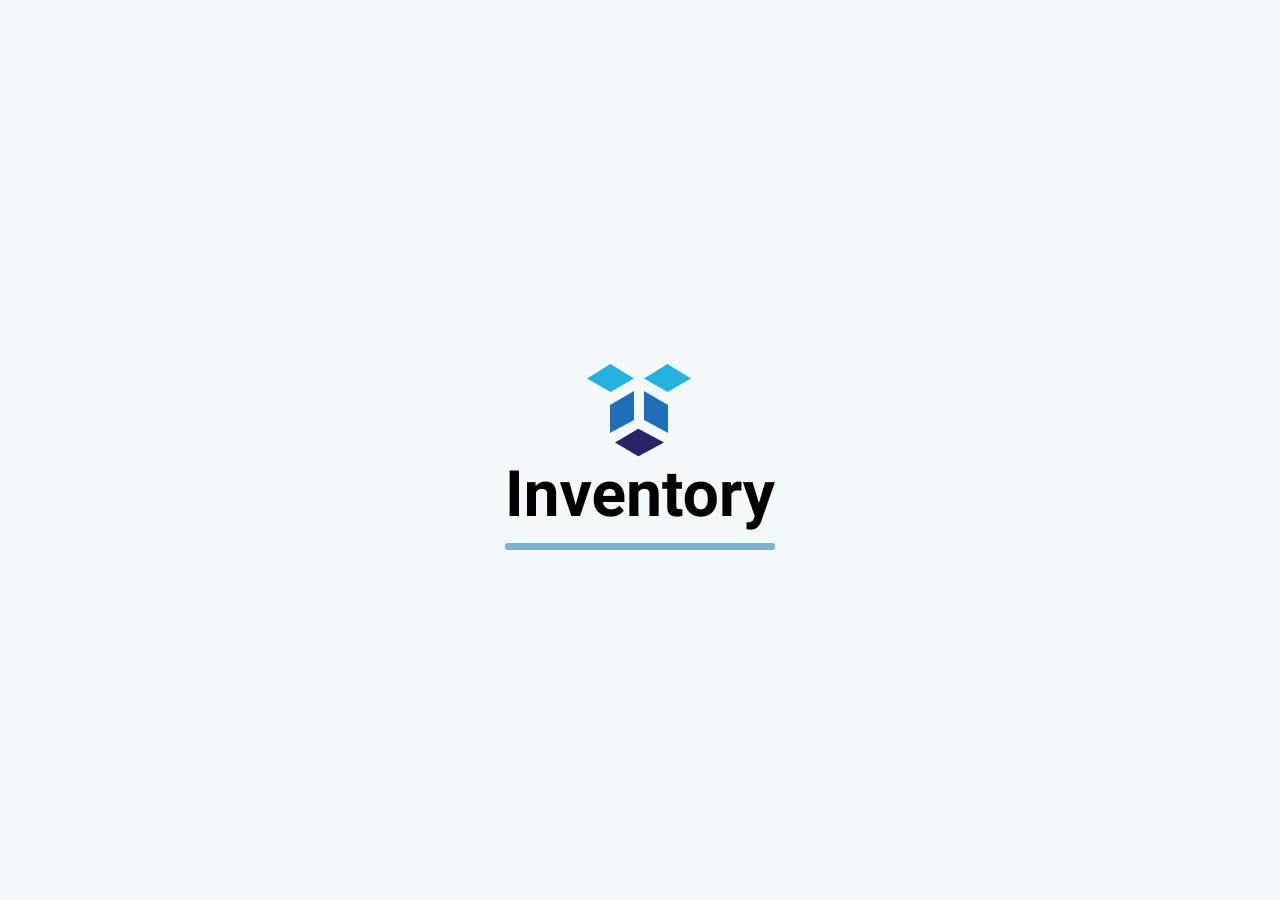
<file: Index/index.html>
<!DOCTYPE html>
<html lang="en">

<head>
    <meta charset="UTF-8">
    <meta http-equiv="X-UA-Compatible" content="IE=edge">
    <meta name="viewport" content="width=device-width, initial-scale=1.0">
    <link rel="stylesheet" href="index.css">
    <title>Inventory Management System</title>
</head>
<!-- Lorem ipsum dolor sit amet, consectetur adipisicing elit. Corporis reprehenderit laudantium maiores nulla est minima porro voluptatibus ipsa, magnam, quisquam dicta exercitationem, repellendus distinctio corrupti iure sequi sunt iste eveniet? -->
<body>
    <div class="container">
        <img src="/assets/logo.png" alt="Inventory">
        <div class="line">
        </div>
        <div class="mold">
        </div>
    </div>
    <script src="/Index/Index.js"></script>
</body>

</html>
</file>
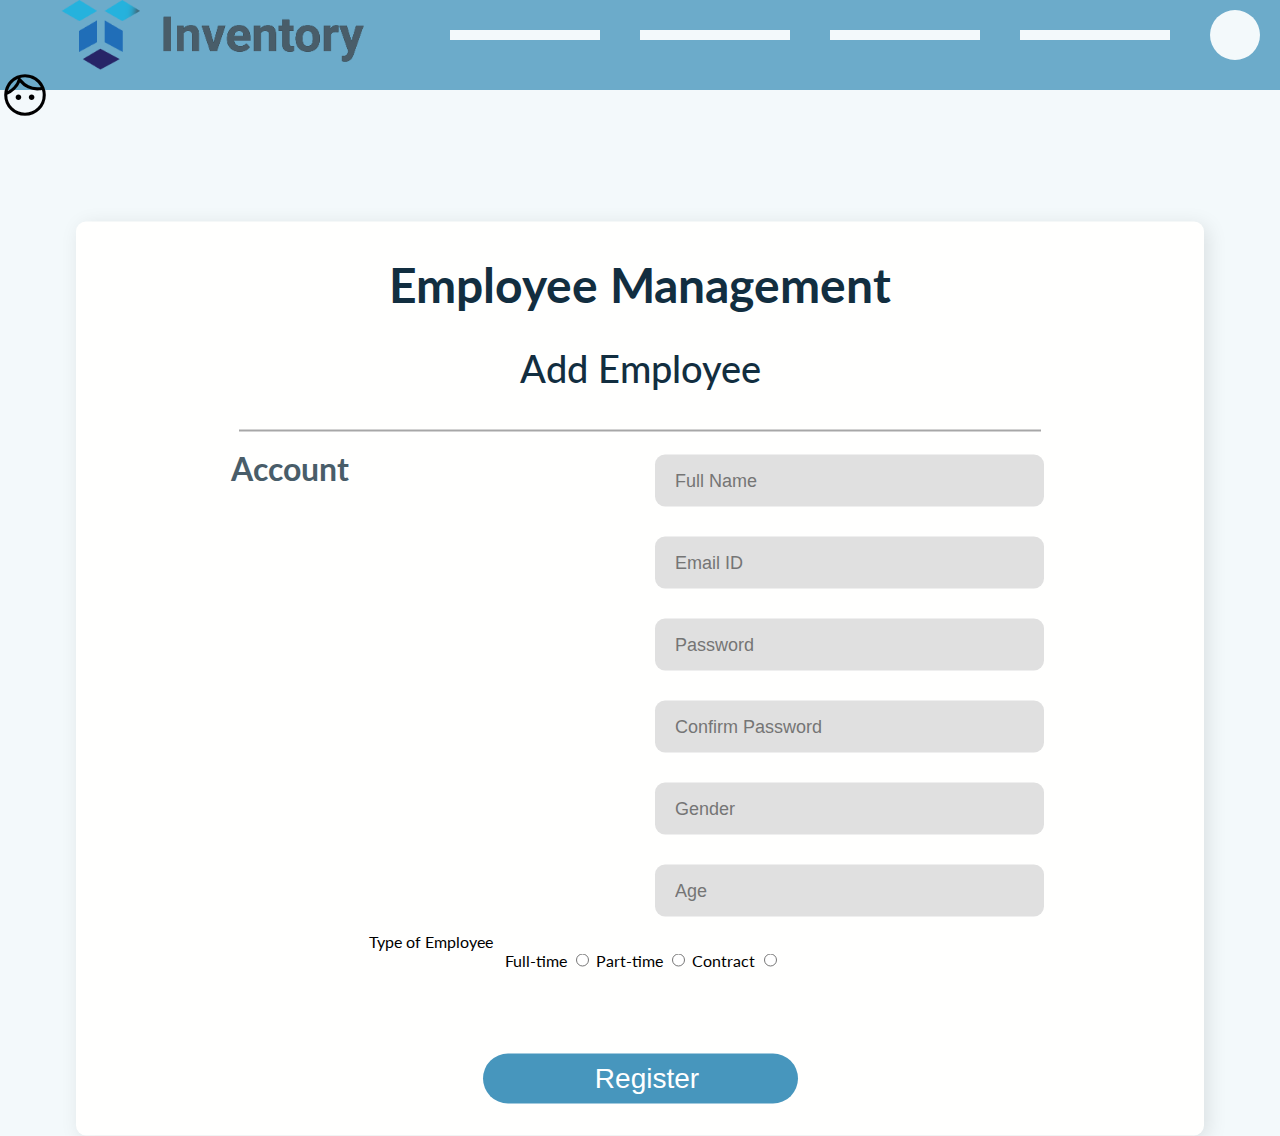
<file: Employee/AddEmp.html>
<!DOCTYPE html>
<html lang="en">

<head>
    <meta charset="UTF-8">
    <meta http-equiv="X-UA-Compatible" content="IE=edge">
    <meta name="viewport" content="width=device-width, initial-scale=1.0">
    <link rel="stylesheet" href="employee.css">
    <link rel="stylesheet"
        href="https://fonts.googleapis.com/css2?family=Material+Symbols+Outlined:opsz,wght,FILL,GRAD@20..48,100..700,0..1,-50..200" />
</head>

<body>
   <div class="header">
        <div class="logo"></div>
        <div class="skyblock"></div>
        <div class="skyblock"></div>
        <div class="skyblock"></div>
        <div class="skyblock"></div>
        <div class="userimg" role="button" onclick="profile()"></div>
          <span class="material-symbols-outlined face">
            face
          </span>  
    </div>
    
    <div class="container">
        <div class="Title">
            Employee Management
        </div>
        <h1>Add Employee </h1>
        <hr>
        <div class="scan">
            <div>
                <h2>Account</h2>
            </div>
            <div>
               
                <input class="child" type="text" placeholder="Full Name" id="name">
                <input class="child" type="text" placeholder="Email ID" id="email">
                <input class="child" type="text" placeholder="Password" id="password1">
                <input class="child" type="text" placeholder="Confirm Password" id="password2">
                <input class="child" type="text" placeholder="Gender" id="gender">
                <input class="child" type="number" placeholder="Age" id="age">
            </div>
        </div>
        <div class="scan">
            <div>
                Type of Employee
            </div>
        </div>
            <div class="radio-group">
                <label for="typeFullTime">Full-time</label>
                <input type="radio" id="typeFullTime" name="employeeType" value="Full-time" required>
                <label for="typePartTime">Part-time</label>
                <input type="radio" id="typePartTime" name="employeeType" value="Part-time" required>
                <label for="typeContract">Contract</label>
                <input type="radio" id="typeContract" name="employeeType" value="Contract" required>
             
            </div>
        
        
        
        <input class="child button" type="button" value="Register" id="btn" onclick="register()">
    </div>
    
   
</body>

</html>
</file>
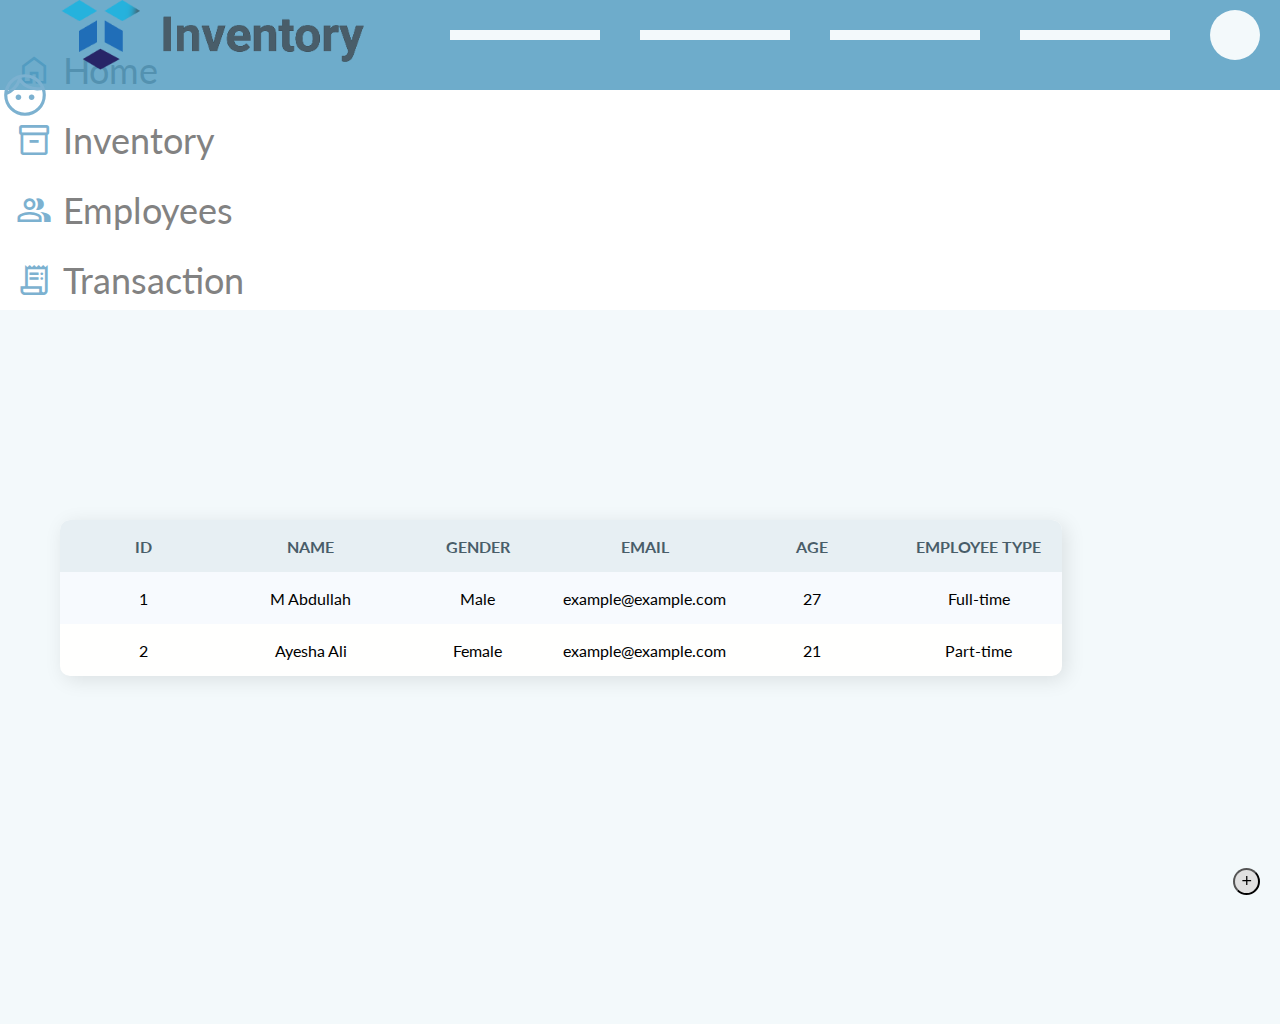
<file: Employee/ShowEmp.html>
<!DOCTYPE html>
<html lang="en">
    <head>
        <meta charset="UTF-8">
        <meta http-equiv="X-UA-Compatible" content="IE=edge">
        <meta name="viewport" content="width=device-width, initial-scale=1.0">
        <title>Employee Management</title>
        <link rel="stylesheet" href="employee.css">
        <link rel="stylesheet" href="https://cdnjs.cloudflare.com/ajax/libs/font-awesome/5.15.3/css/all.min.css">
        <link rel="stylesheet"
            href="https://fonts.googleapis.com/css2?family=Material+Symbols+Outlined:opsz,wght,FILL,GRAD@20..48,100..700,0..1,-50..200" />
            <link rel="stylesheet" href="/Common/Mobile-header.css">

            <link rel="stylesheet" href="/Common/navigation.css">
          </head>
    
    <body>
      <div class="header">
        <div class="logo"></div>
        <div class="skyblock"></div>
        <div class="skyblock"></div>
        <div class="skyblock"></div>
        <div class="skyblock"></div>
        <div class="userimg" role="button" onclick="profile()"></div>
          <span class="material-symbols-outlined face">
            face
          </span>  
    </div>
            <div class="blockchild options" id="options">
            <div class="option" id="opt1" onclick="optOne()">
                <div class="icon"><span class="material-symbols-outlined">
                        home
                    </span></div>
                <div class="optText">Home</div>
            </div>
            <div class="option" id="opt2" role="button">
                <div class="icon"><span class="material-symbols-outlined">
                        inventory_2
                    </span></div>
                <div class="optText">Inventory</div>
            </div>
            <div class="option" id="opt3" role="button">
                <div class="icon">
                    <span class="material-symbols-outlined">
                        group
                    </span>
                </div>
                <div class="optText">Employees</div>
            </div>
            <div class="option" id="opt4" role="button" onclick="optFour()">
                <div class="icon"><span class="material-symbols-outlined">
                        receipt_long
                    </span></div>
                <div class="optText">Transaction</div>
            </div>
        </div>
      
        <div class="container1">
      <table class="emptable" id="mytable">
        <thead>
          <tr>
            <th>ID</th>
           <th>Name</th>
           <th>Gender</th>
           <th>Email</th>
           <th>Age</th>
            <th>Employee Type</th>
          </tr>
       </thead>
        <tbody></tbody>
      </table>
      <button id="Add" class="primary-button" onclick="myFunction()">+</button>

    </div>
    </body>
    <script src="/Common/navigation.js"></script>
    <script src="Employee.js"></script>
</html>
</file>
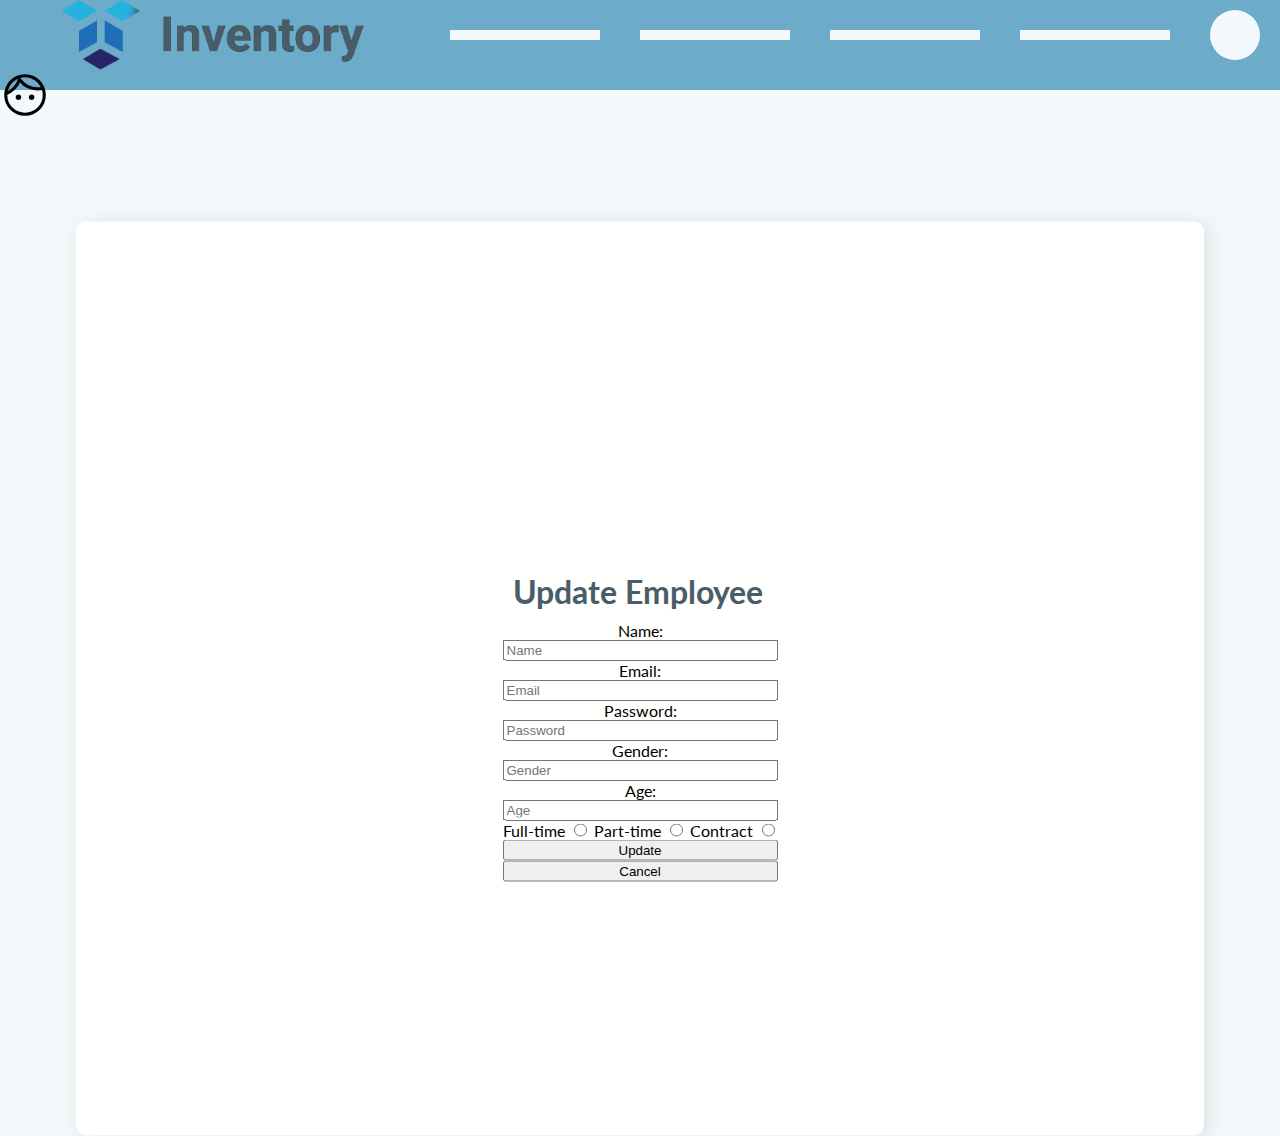
<file: Employee/UpdateEmp.html>
<!DOCTYPE html>
<html lang="en">
   <head>

    <meta charset="UTF-8">
    <meta http-equiv="X-UA-Compatible" content="IE=edge">
    <meta name="viewport" content="width=device-width, initial-scale=1.0">
    <title>Employee Management</title>
    <link rel="stylesheet" href="employee.css">
    <link rel="stylesheet" href="https://cdnjs.cloudflare.com/ajax/libs/font-awesome/5.15.3/css/all.min.css">
    <link rel="stylesheet"
        href="https://fonts.googleapis.com/css2?family=Material+Symbols+Outlined:opsz,wght,FILL,GRAD@20..48,100..700,0..1,-50..200" />
  </head>
  <title>Employee Management</title>
<body>
  
    <div class="header">
      <div class="logo"></div>
      <div class="skyblock"></div>
      <div class="skyblock"></div>
      <div class="skyblock"></div>
      <div class="skyblock"></div>
      <div class="userimg" role="button" onclick="profile()"></div>
        <span class="material-symbols-outlined face">
          face
        </span>  
  </div>
   
  
  
  <main>
    <form id="updateForm" style="display:contents">
      <h2>Update Employee</h2>
      <label for="updateName">Name:</label>
      <input type="text" id="updateName" placeholder="Name"required>

      <label for="updateEmail">Email:</label>
      <input type="text" id="updateEmail"placeholder="Email" required>

      <label for="updatePassword">Password:</label>
      <input type="text" id="updatePassword"placeholder="Password" required>


      <label for="updateGender">Gender:</label>
      <input type="text" id="updateGender"placeholder="Gender" required>

      <label for="updateAge">Age:</label>
      <input type="number" id="updateAge"placeholder="Age" required>

      <div class=TypeofEmployee:>
         <label for="updateFullTime">Full-time</label>
        <input type="radio" id="updateFullTime" name="updateEmployeeType" value="Full-time" required>

         <label for="updatePartTime">Part-time</label>
        <input type="radio" id="updatePartTime" name="updateEmployeeType" value="Part-time" required>

        <label for="updateContract">Contract</label>
         <input type="radio" id="updateContract" name="updateEmployeeType" value="Contract" required>

      </div>

      <button type="submit">Update</button>
      <button type="button" onclick="cancelUpdate()">Cancel</button>
    </form>
  </main>

</body>
</html>
</file>
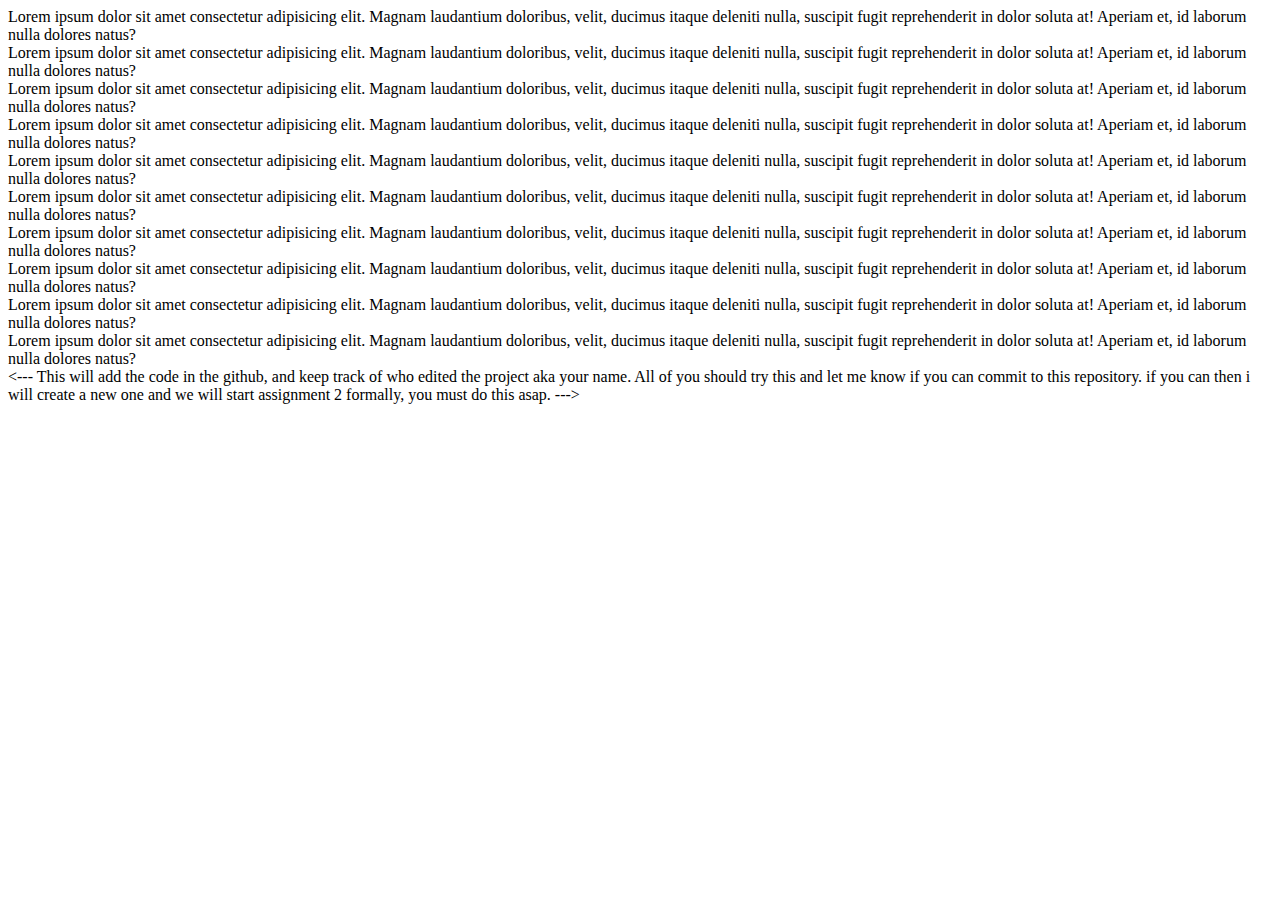
<file: employees/employee.html>
<!DOCTYPE html>
<html lang="en">
<head>
    <meta charset="UTF-8">
    <meta name="viewport" content="width=device-width, initial-scale=1.0">
    <title>Employee</title>
</head>
<body>
    <div>Lorem ipsum dolor sit amet consectetur adipisicing elit. Magnam laudantium doloribus, velit, ducimus itaque deleniti nulla, suscipit fugit reprehenderit in dolor soluta at! Aperiam et, id laborum nulla dolores natus?</div>
    <div>Lorem ipsum dolor sit amet consectetur adipisicing elit. Magnam laudantium doloribus, velit, ducimus itaque deleniti nulla, suscipit fugit reprehenderit in dolor soluta at! Aperiam et, id laborum nulla dolores natus?</div>
    <div>Lorem ipsum dolor sit amet consectetur adipisicing elit. Magnam laudantium doloribus, velit, ducimus itaque deleniti nulla, suscipit fugit reprehenderit in dolor soluta at! Aperiam et, id laborum nulla dolores natus?</div>
    <div>Lorem ipsum dolor sit amet consectetur adipisicing elit. Magnam laudantium doloribus, velit, ducimus itaque deleniti nulla, suscipit fugit reprehenderit in dolor soluta at! Aperiam et, id laborum nulla dolores natus?</div>
    <div>Lorem ipsum dolor sit amet consectetur adipisicing elit. Magnam laudantium doloribus, velit, ducimus itaque deleniti nulla, suscipit fugit reprehenderit in dolor soluta at! Aperiam et, id laborum nulla dolores natus?</div>
    <div>Lorem ipsum dolor sit amet consectetur adipisicing elit. Magnam laudantium doloribus, velit, ducimus itaque deleniti nulla, suscipit fugit reprehenderit in dolor soluta at! Aperiam et, id laborum nulla dolores natus?</div>
    <div>Lorem ipsum dolor sit amet consectetur adipisicing elit. Magnam laudantium doloribus, velit, ducimus itaque deleniti nulla, suscipit fugit reprehenderit in dolor soluta at! Aperiam et, id laborum nulla dolores natus?</div>
    <div>Lorem ipsum dolor sit amet consectetur adipisicing elit. Magnam laudantium doloribus, velit, ducimus itaque deleniti nulla, suscipit fugit reprehenderit in dolor soluta at! Aperiam et, id laborum nulla dolores natus?</div>
    <div>Lorem ipsum dolor sit amet consectetur adipisicing elit. Magnam laudantium doloribus, velit, ducimus itaque deleniti nulla, suscipit fugit reprehenderit in dolor soluta at! Aperiam et, id laborum nulla dolores natus?</div>
    <div>Lorem ipsum dolor sit amet consectetur adipisicing elit. Magnam laudantium doloribus, velit, ducimus itaque deleniti nulla, suscipit fugit reprehenderit in dolor soluta at! Aperiam et, id laborum nulla dolores natus?</div>
    <--- This will add the code in the github, and keep track of who edited the project aka your name. All of you should try this and let me know if you can commit to this repository.
    if you can then i will create a new one and we will start assignment 2 formally, you must do this asap. --->
</body>
</html>
</file>
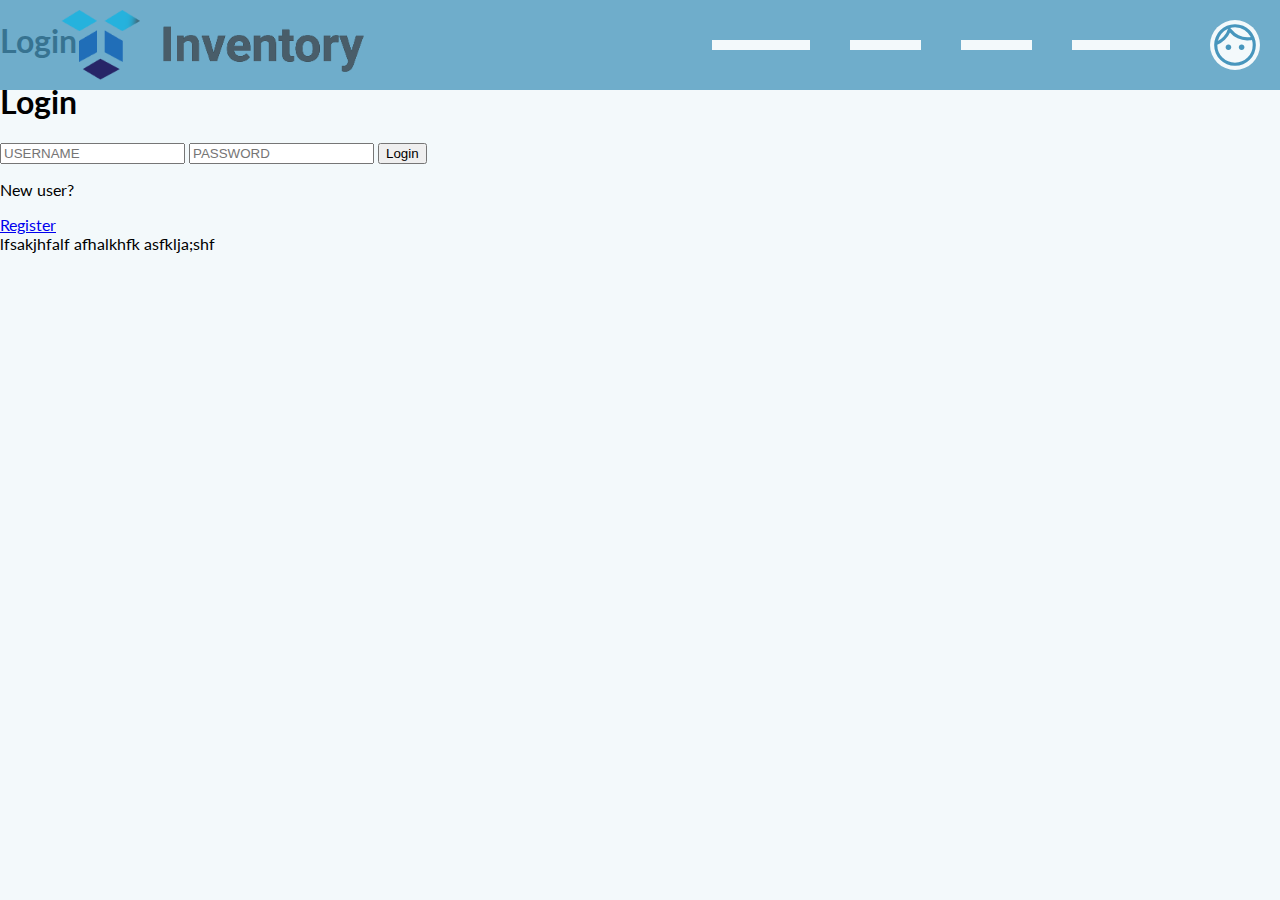
<file: login/login.html>
<!DOCTYPE html>
<html lang="en">

<head>
    <meta charset="UTF-8">
    <meta http-equiv="X-UA-Compatible" content="IE=edge">
    <meta name="viewport" content="width=device-width, initial-scale=1.0">
    <title>Login</title>
    <link rel="stylesheet" href="login.css">
    <link rel="stylesheet" href="/Common/header.css">
    <link rel="stylesheet" href="/login/mobile-login.css">
    <link rel="stylesheet" href="https://fonts.googleapis.com/css2?family=Material+Symbols+Outlined:opsz,wght,FILL,GRAD@20..48,100..700,0..1,-50..200" />
</head>

<body>
    <div class="header">
        <div class="logo"></div>
        <div class="skyblock"></div>
        <div class="skyblock"></div>
        <div class="skyblock"></div>
        <div class="skyblock"></div>
        <div class="userimg" role="button" onclick="profile()">
            <span class="material-symbols-outlined face">
                face
                </span>
        </div>
    </div>
    <div class="container">
        <h1>Login</h1>
        <div class="ilustration"></div>
        <div class="scan">
            <h1>Login</h1>
            <input class="child" type="text" placeholder="USERNAME" id="userfield">
            <input class="child" type="password" placeholder="PASSWORD" id="passfield">
            <input class="child button" type="button" value="Login" id="btn" onclick="validate()">
            <div class="reg">
                <p>New user?</p>
                <a href="/register/register.html"> Register</a>
            </div>
            <div>lfsakjhfalf afhalkhfk asfklja;shf</div>
        </div>
    </div>
    <script src="login.js"></script>
    <script src="/Common/navigation.js"></script>
</body>

</html>
</file>
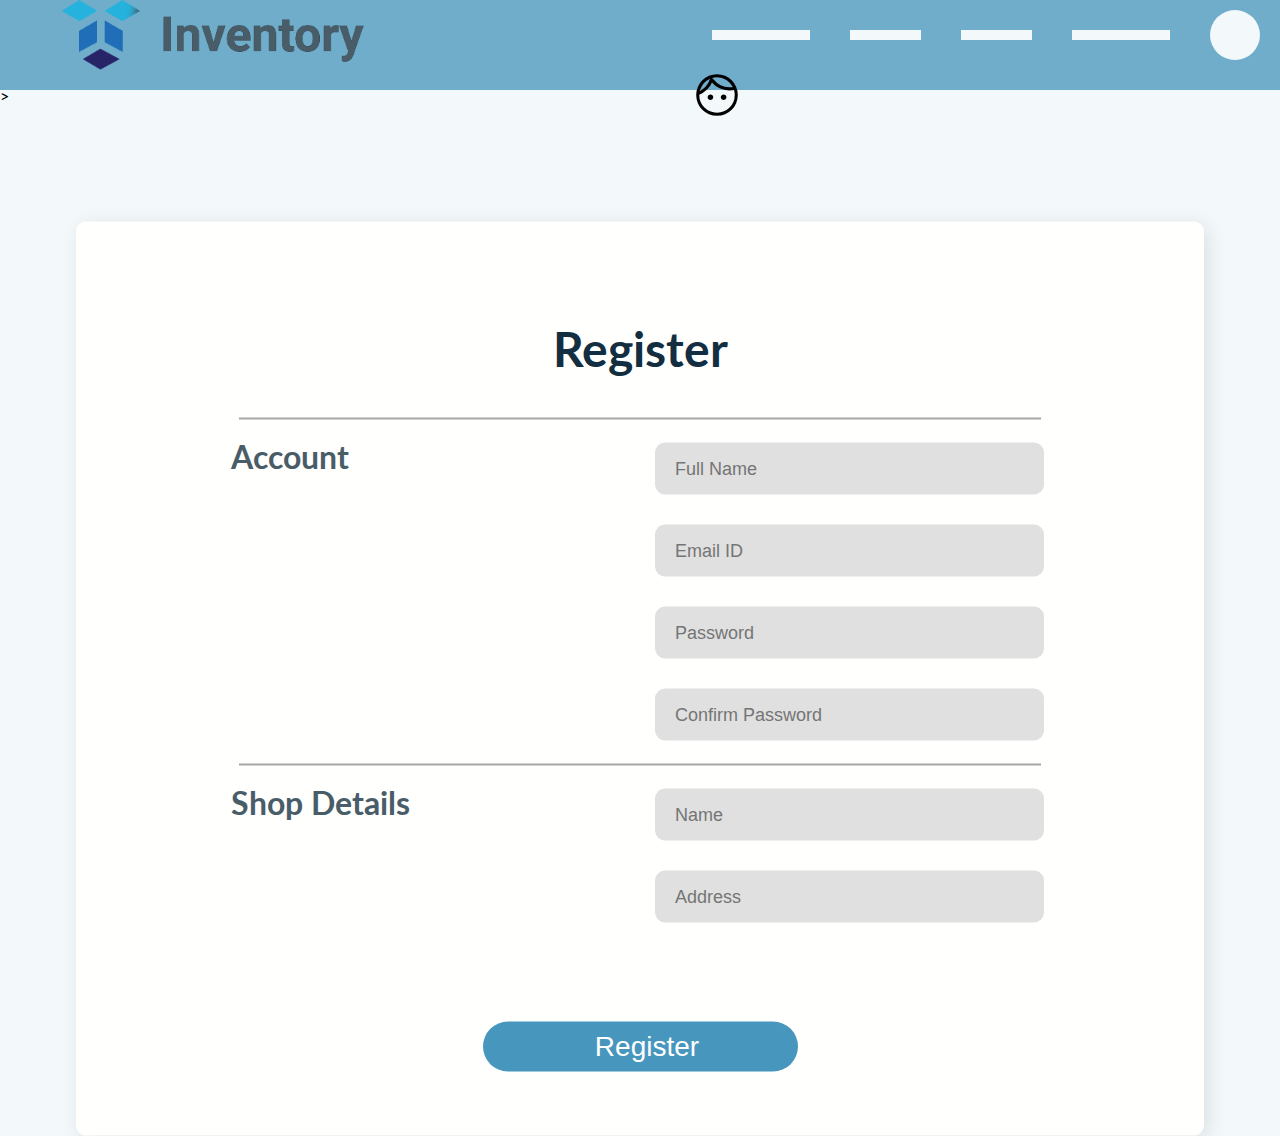
<file: register/register.html>
<!DOCTYPE html>
<html lang="en">

<head>
    <meta charset="UTF-8">
    <meta http-equiv="X-UA-Compatible" content="IE=edge">
    <meta name="viewport" content="width=device-width, initial-scale=1.0">
    <title>Register</title>
    <link rel="stylesheet" href="register.css">
    <link rel="stylesheet" href="/Common/header.css">

    <link rel="stylesheet"
        href="https://fonts.googleapis.com/css2?family=Material+Symbols+Outlined:opsz,wght,FILL,GRAD@20..48,100..700,0..1,-50..200" />
</head>

<body>
    <div class="header">
        <div class="logo"></div>
        <div class="skyblock"></div>
        <div class="skyblock"></div>
        <div class="skyblock"></div>
        <div class="skyblock"></div>
        <div class="userimg" role="button" onclick="profile()"></div>>
            <span class="material-symbols-outlined face">
                face
            </span>
        </div>
    </div>
    <div class="container">
        <h1>Register</h1>
        <hr>
        <div class="scan">
            <div>
                <h2>Account</h2>
            </div>
            <div>
                <input class="child" type="text" placeholder="Full Name" id="name">
                <input class="child" type="text" placeholder="Email ID" id="email">
                <input class="child" type="text" placeholder="Password" id="password1">
                <input class="child" type="text" placeholder="Confirm Password" id="password2">
            </div>
        </div>
        <hr>
        <div class="scan">
            <div>
                <h2>Shop Details</h2>
            </div>
            <div>
                <input class="child" type="text" placeholder="Name" id="compName">
                <input class="child" type="text" placeholder="Address" id="address">
            </div>
        </div>
        <input class="child button" type="button" value="Register" id="btn" onclick="register()">
    </div>
    </div>
    <script src="register.js"></script>
    <script src="/Common/navigation.js"></script>
</body>

</html>
</file>
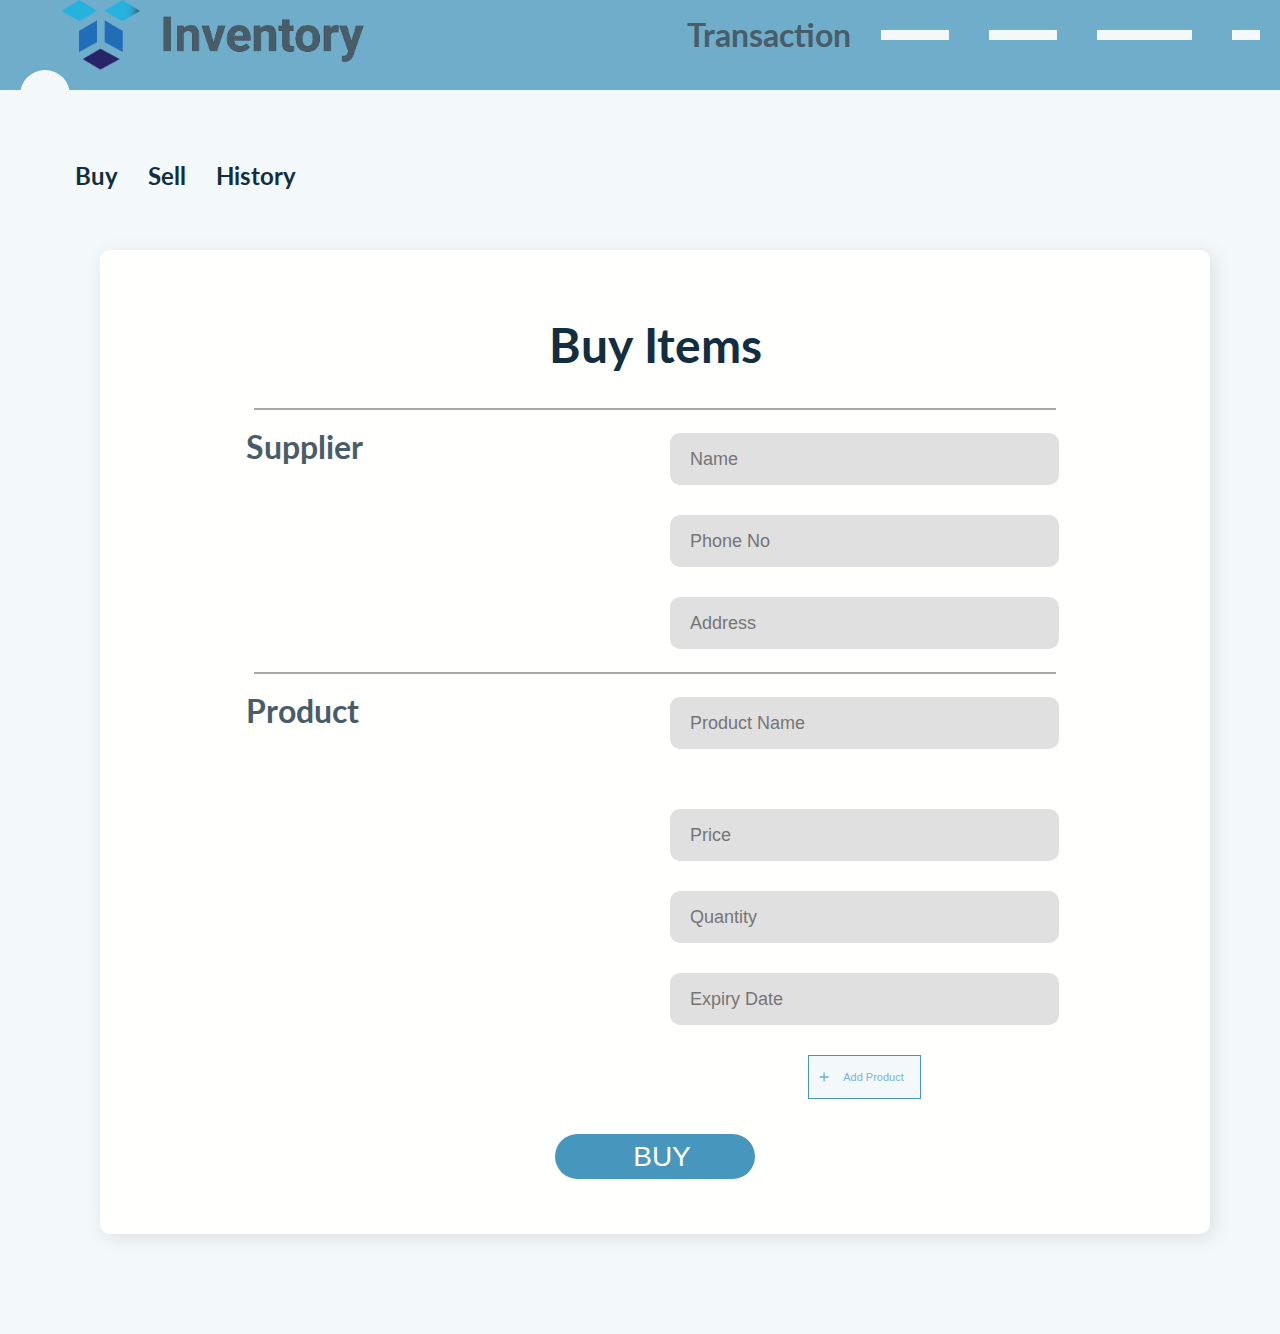
<file: Transaction/transaction.html>
<!DOCTYPE html>
<html lang="en">

<head>
    <meta charset="UTF-8">
    <meta http-equiv="X-UA-Compatible" content="IE=edge">
    <meta name="viewport" content="width=device-width, initial-scale=1.0">
    <title>Transaction</title>
    <link rel="stylesheet" href="transaction.css">
    <link rel="stylesheet" href="/Common/header.css">
    <link rel="stylesheet" href="/Common/navigation.css">
    <link rel="stylesheet" href="/Common/Mobile-header.css">
    <link rel="stylesheet" href="/Transaction//transaction-mobile.css">
    <link rel="stylesheet"
        href="https://fonts.googleapis.com/css2?family=Material+Symbols+Outlined:opsz,wght,FILL,GRAD@20..48,100..700,0..1,-50..200" />
    <link rel="stylesheet" href="/Common/Mobile-navigation.css">
    
</head>

<body>
    <div class="header">
        <div class="logo"></div>
        <div class="btnname">
            <div class="blockbtn" role="button" id="blockbtn" onclick="showOption()">
                <div class="btnline"></div>
                <div class="btnline"></div>
                <div class="btnline"></div>
            </div>
            <h2 class="pagename" id="page"></h2>
        </div>
        <div class="skyblock"></div>
        <div class="skyblock"></div>
        <div class="skyblock"></div>
        <div class="skyblock"></div>
        <div class="userimg" role="button" onclick="profile()">
            <span class="material-symbols-outlined face">
                <!-- face -->
            </span>
        </div>

    </div>
    <div class="block">
            <div class="blockchild options" id="options">
            <div class="option" id="opt1" onclick="optOne()">
                <div class="icon"><span class="material-symbols-outlined">
                        home
                    </span></div>
                <div class="optText">Home</div>
            </div>
            <div class="option" id="opt2" role="button" onclick="optTwo()">
                <div class="icon"><span class="material-symbols-outlined">
                        inventory_2
                    </span></div>
                <div class="optText">Inventory</div>
            </div>
            <div class="option" id="opt3" role="button">
                <div class="icon">
                    <span class="material-symbols-outlined">
                        group
                    </span>
                </div>
                <div class="optText">Employees</div>
            </div>
            <div class="option" id="opt4" role="button" onclick="optFour()">
                <div class="icon"><span class="material-symbols-outlined">
                        receipt_long
                    </span></div>
                <div class="optText">Transaction</div>
            </div>
        </div>
        <div class="blockchild transaction">
            <div class="navigation">
                <div class="link" role="button" onclick="buy()">Buy</div>
                <div class="link" role="button" onclick="sell()">Sell</div>
                <div class="link" role="button" onclick="history()">History</div>
            </div>

            <div class="container buy" id="buyContainer">
                <h1>Buy Items</h1>
                <hr class="topline">
                <div class="scan">
                    <div>
                        <h2>Supplier</h2>
                    </div>
                    <div>
                        <input class="child" type="text" placeholder="Name" id="name">
                        <input class="child" type="text" placeholder="Phone No" id="pno">
                        <input class="child" type="text" placeholder="Address" id="address">
                    </div>
                </div>
                <hr>
                <div class="scan">
                    <div>
                        <h2>Product</h2>
                    </div>
                    <div>
                        <input class="child" type="text" placeholder="Product Name" id="proName">
                        <p class="proInfo">

                        </p>
                        <input class="child" type="text" placeholder="Price" id="price">
                        <input class="child" type="text" placeholder="Quantity" id="quantity">
                        <input class="child" type="text" placeholder="Expiry Date" id="expdate">
                        <div class="adddiv">
                            <button class="btn" id="btn" onclick="add()">
                                <div class="addicon"><span class="material-symbols-outlined add">
                                        add
                                    </span></div>
                                <div class="addText">Add Product</div>
                            </button>
                        </div>
                    </div>
                </div>
                <input class="child button" type="button" value="BUY" id="btn" onclick="buy()">
            </div>
            <div class="container sell" id="sellContainer">
                <h1>Sell Items</h1>
                <hr class="topline">
                <div class="scan">
                    <div>
                        <h2>Customer</h2>
                    </div>
                    <div>
                        <input class="child" type="text" placeholder="Name" id="name">
                        <input class="child" type="text" placeholder="Phone No" id="pno">
                        <input class="child" type="text" placeholder="Address" id="address">
                    </div>
                </div>
                <hr>
                <div class="scan">
                    <div>
                        <h2>Product</h2>
                    </div>
                    <div>
                        <input class="child" type="text" placeholder="Product Name" id="proName">
                        <p class="proInfo">

                        </p>
                        <input class="child" type="text" placeholder="Price" id="price">
                        <input class="child" type="text" placeholder="Quantity" id="quantity">
                        <input class="child" type="text" placeholder="Expiry Date" id="expdate">
                        <div class="adddiv">
                            <button class="btn" id="btn" onclick="add()">
                                <div class="addicon"><span class="material-symbols-outlined add">
                                        add
                                    </span></div>
                                <div class="addText">Add Product</div>
                            </button>
                        </div>
                    </div>
                </div>
                <input class="child button" type="button" value="Sell" id="sell" onclick="sell()">
            </div>
            <div class="history" id="historyContainer">
                <table class="historytable" id="mytable">
                    <thead>
                        <tr>
                            <th>ID</th>
                            <th>Date</th>
                            <th>Name</th>
                            <th>Price</th>
                            <th>Quantity</th>
                            <th>Type</th>
                        </tr>
                    </thead>
                    <tbody>
                    </tbody>
                </table>
            </div>
        </div>


    </div>
    <script src="transaction.js"></script>
    <script src="/Common/navigation.js"></script>
    <script src="/Transaction/history.js"></script>
    <script src="/Common/header.js"></script>
</body>

</html>
</file>
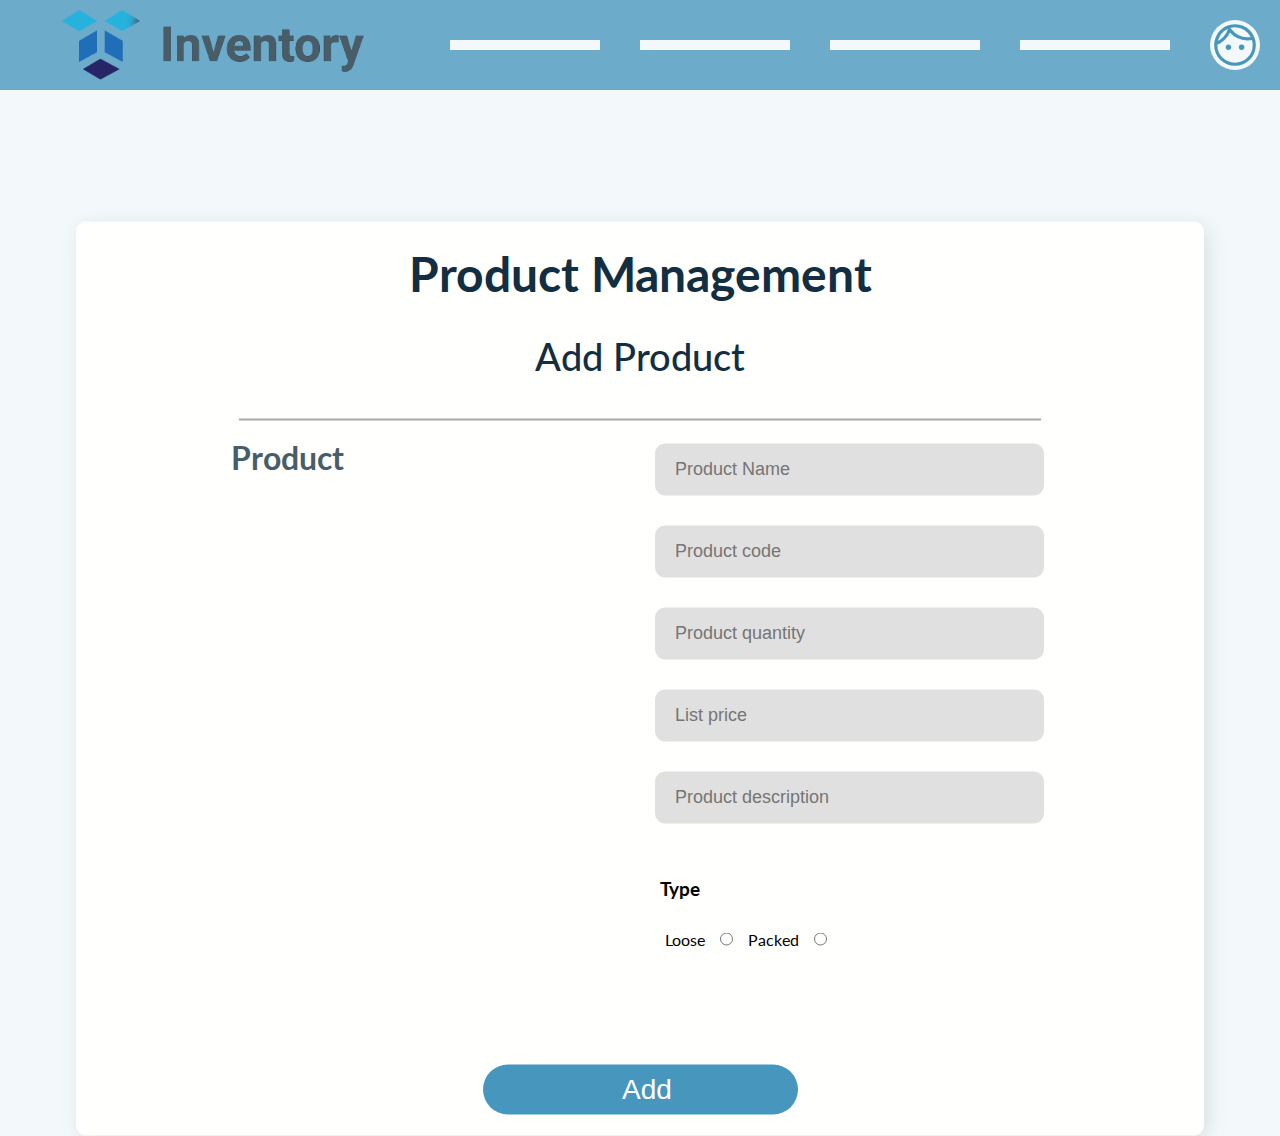
<file: Productt/add product/add.html>
<!DOCTYPE html>
<html lang="en">
  <head>
    <meta charset="UTF-8" />
    <meta http-equiv="X-UA-Compatible" content="IE=edge" />
    <meta name="viewport" content="width=device-width, initial-scale=1.0" />
    <link rel="stylesheet" href="add.css" />
    <link
      rel="stylesheet"
      href="https://fonts.googleapis.com/css2?family=Material+Symbols+Outlined:opsz,wght,FILL,GRAD@20..48,100..700,0..1,-50..200"
    />
  </head>

  <body>
    <div class="header">
      <div class="logo"></div>
      <div class="skyblock"></div>
      <div class="skyblock"></div>
      <div class="skyblock"></div>
      <div class="skyblock"></div>
      <div class="userimg" role="button" onclick="profile()">
        <span class="material-symbols-outlined face"> face </span>
      </div>
    </div>
    <div class="container">
      <div class="Title">Product Management</div>
      <h1>Add Product</h1>
      <hr />
      <div class="scan">
        <div>
          <h2>Product</h2>
        </div>
        <div>
          <input
            class="child"
            type="text"
            placeholder="Product Name"
            id="name"
          />
          <input
            class="child"
            type="text"
            placeholder="Product code"
            id="Product code"
          />
          <input
            class="child"
            type="text"
            placeholder="Product quantity"
            id="Product quantity"
          />
          <input
            class="child"
            type="text"
            placeholder="List price"
            id="List price"
          />
          <input
            class="child"
            type="text"
            placeholder="Product description"
            id="Product description"
          />
          <div class="typediv">
            <div class="radiodiv"><h3>Type</h3></div>
            <div class="radio-group">
              <label for="typeLoose">Loose</label>
              <input
                type="radio"
                id="typeLoose"
                name="productType"
                value="Loose"
                required
              />
              <label for="typePacked">Packed</label>
              <input
                type="radio"
                id="typePacked"
                name="productType"
                value="Packed"
                required
              />
            </div>
          </div>
        </div>
      </div>

      <input
        class="child button"
        type="button"
        value="Add"
        id="btn"
        onclick="Add()"
      />
    </div>
  </body>
</html>
</file>
<file: Index/index.css>
body {
    margin: 0%;
    padding: 0%;
    width: 100vw;
    height: 100vh;
    background-color: #F3F9FB;
    font-family: 'Lato';
    font-style: normal;
    font-weight: 400;
}

.container{
    left: 50%;
    top: 50%;
    translate: -50% -50%;
    position: absolute;
    width: fit-content;
}

@keyframes moveRight {
    from {
      transform: translateX(0);
      width: 270px;
    }
    to {
      transform: translateX(270px);
      width: 0px;
    }
  }

.box {
    height: 50px;
    width: 50px;
    background-color: #F3F9FB;
    z-index: 1000;
    animation: moveRight 5000ms 1 normal forwards;
    animation-timing-function: steps(10, end);
    height: 20px;
}

.line{
    position: absolute;
    z-index: -10;
    width: 270px;
    height: 7px;
    background-color:  #7CB1D0;
    translate: 0% -200%;
}


        body {
            margin: 0%;
            padding: 0%;
            width: 100vw;
            height: 100vh;
            background-color: #F3F9FB;
            font-family: 'Lato';
            font-style: normal;
            font-weight: 400;
        }

        .container {
            left: 50%;
            top: 50%;
            translate: -50% -50%;
            position: absolute;
            width: fit-content;
        }

        @keyframes moveRight {
            from {
                width: 0px;
            }

            to {
                width: 270px;
            }
        }

        .line {
            animation: moveRight 3000ms 1 normal forwards;
            animation-timing-function: ease-out;
            position: absolute;
            z-index: -1;
            width: 270px;
            height: 7px;
            background-color: #7CB1D0;
            border-radius: 3px;
            translate: 0% 100%;
        }

        .mold {
            position: absolute;
            z-index: -10;
            width: 270px;
            height: 7px;
            background-color: #d6d6d6;
            border-radius: 3px;
            translate: 0% 100%;
        }
</file>
<file: Employee/employee.css>
@import url('https://fonts.googleapis.com/css2?family=Lato&family=Ubuntu&display=swap');


body {
    margin: 0%;
    padding: 0%;
    width: 1400px;
    height: 1024px;
    background-color: #F3F9FB;
    font-family: 'Lato';
    font-style: normal;
    font-weight: 400;
}

.header {
    background-color: #4796bdc9;
    position: absolute;
    left: 0%;
    top: 0%;
    height: 90px;
    width: 100%;
    align-items: center;
    display: grid;
    grid-template-columns: 5fr 1fr 1fr 1fr 1fr 0.5fr;
}

.skyblock {
    height: 10px;
    width: 150px;
    margin: 0px 20px;
    background-color: #F3F9FB;
}

.userimg{
    height: 50px;
    width: 50px;
    margin: 0px 20px;
    background-color: #F3F9FB;
    border-radius: 50px;
    color: #4796BD;
    display: flex;
    text-align: center;
    justify-content: center;
    cursor: pointer;
}

.face{
    font-size: 50px !important;
    
}


.logo {
    background-image: url(/assets/logo-horizontal.png);
    height: 70px;
    width: 400px;
    background-size: cover;
}


  
.container {
    left: 50%;
    top: 50%;
    translate: -50% -25%;
    display: grid;
    padding: 5% 5%;
    position: absolute;
    width: 1000px;
    height: 700px;
    background: #FFFFFE;
    box-shadow: 4px 4px 20px rgba(0, 0, 0, 0.1);
    border-radius: 10px;
    text-align: center;
    align-content: center;
    justify-content: center;
    padding-top: 150px;
}
.container1{
    display: block;
    left: 50%;
    top: 50px
    padding 5% 5%;
    width: 600px 800px;
    height: 200px 700px;
    border-radius: 10px;
    text-align: center;
    align-content: center;
    justify-content: center;
    padding-top: 150px;
    margin: 10px; ;
}

main{
    left: 50%;
    top: 50%;
    translate: -50% -25%;
    display: grid;
    padding: 5% 5%;
    position: absolute;
    width: 1000px;
    height: 700px;
    background: #FFFFFE;
    box-shadow: 4px 4px 20px rgba(0, 0, 0, 0.1);
    border-radius: 10px;
    text-align: center;
    align-content: center;
    justify-content: center;
    padding-top: 150px;
}

.Title{
    font-size: large;
    font-size: 'Times new Roman';
    color: #122E40;
    font-size: 48px;
    font-weight: 700;
}
.TypeofEmployee{
    margin-left: 5px;
}

h1 {
    font-family: 'Lato';
    font-style: normal;
    font-weight: 500;
    font-size: 38px;
    line-height: 58px;
    color: #122E40;
}

.scan{
   display: grid;
   grid-template-columns: 1fr 1fr;
}


.scan input{
    margin: 15px;

}
.radio-group{
   margin-left: 5px;
}
hr {
    border: 1px solid rgb(167, 167, 167);
    width: 800px;
}

  .primary-button {
    position:fixed;
    right: 20px;
    bottom: 5px;
    border-radius: 50px;
    background-color: #E0E0E0;
    font-size: 18px;
    
  }

h2 {
    display: flex;
    justify-self: flex-start;
    position: relative;
    font-weight: 700;
    font-size: 32px;
    line-height: 38px;
    color: #495D69;
    margin:  10px;
}

.scan div{
    display: grid;
}

.child {
    border-radius: 10px;
    height: 50px;
    width: 367px;
    background-color: #E0E0E0;
    border: none;
    margin: 2% 0%;
    padding-left: 20px;
    font-size: 18px;
    display: flex;
    justify-self: flex-end;
}

.button {
    background-color: #4796BD;
    color: white;
    width: 315px;
    border-radius: 50px;
    margin: 10% 9%;
    font-size: 28px;
    display: flex;
    justify-self: center;
    justify-content: center;
}

.emptable {
    height: fit-content;
    margin: 50px;
    background: #FFFFFE;
    box-shadow: 4px 4px 20px rgba(0, 0, 0, 0.1);
    border-radius: 10px;
    text-align: center;
    align-content: center;
    justify-content: center;
}

table {
    border-collapse: collapse;
    box-shadow: 4px 4px 20px rgba(0, 0, 0, 0.1);
    border-radius: 10px;
    font-weight: 400;
}

th {
    text-transform: uppercase;
    background-color: #E7EFF3;
    color: #495D69;
    width: 165px;
    height: 50px;
}

td {
    width: 165px;
    height: 50px;
}

th:first-of-type {
    border-top-left-radius: 10px;
}

th:last-of-type {
    border-top-right-radius: 10px;
}

tr:last-of-type td:first-of-type {
    border-bottom-left-radius: 10px;
}

tr:last-of-type td:last-of-type {
    border-bottom-right-radius: 10px;
}

tr:nth-child(even) {
    background-color: #f3f8fead;

}
</file>
<file: Common/Mobile-header.css>
@media (max-width: 500px) {
    .header {
        display: flex;
        justify-content: space-between;
        height: 50px;
        background-color: #4796bd;
        z-index: 15000;
    }

    .skyblock {
        display: none;
    }

    .userimg {
        display: flex;
        height: 30px;
        width: 30px;
    }

    .face {
        display: block;
        height: 30px;
        width: 30px;
    }

    .logo {
        display: none;
    }

    .blockbtn {
        width: 30px;
        height: 30px;
        margin-left: 10px;
        cursor: pointer;
    }

    .btnline {
        margin-top: 2px;
        width: auto;
        height: 7px;
        background-color: #F3F9FB;
    }
}
</file>
<file: Common/navigation.css>
.icon {
    font-size: 36px !important;
    align-content: center; 
    display: flex;
    flex-wrap: wrap;
    justify-content: center;
}

span{
    font-size: 36px !important;
    color: #7CB1D0;
    cursor: pointer;

}

.optText {
    display: block;
    color: #828282;
    cursor: pointer;

}

.options{
    padding-top: 30px;    
}

.option{
    justify-content: center;
    height: 50px;
    align-content: center;
    margin: 10px 0px;
    width: 288px;
    display: grid;
    padding: 5px;
    grid-template-columns: 1fr 4fr;
    font-size: 36px;
    cursor: pointer;
}

.option:hover {
    border-left: 3px solid #828282;
    width: 285px;
}


.options{
    background-color: white;
}
</file>
<file: login/login.css>
@import url('https://fonts.googleapis.com/css2?family=Lato&family=Ubuntu&display=swap');

@media (min-width: 1020) {
    .container {
        left: 50%;
        top: 50%;
        translate: -50% -50%;
        display: grid;
        grid-template-columns: 1fr 1fr;
        padding: 5% 5%;
        position: absolute;
        width: 60vw;
        height: 400px;
        background: #FFFFFE;
        box-shadow: 4px 4px 20px rgba(0, 0, 0, 0.1);
        border-radius: 10px;
    }

    .ilustration {
        height: 100%;
        width: 100%;
        background-image: url(/assets/Illustration.png);
        background-repeat: no-repeat;
        background-size: contain;
        background-color: brown;
    }

    .scan {
        height: 100%;
        width: 100%;
        display: grid;
        justify-content: center;
        text-align: center;
        background-color: aquamarine;
    }

    h1 {
        display: none;
    }

    .scan h1 {
        font-family: 'Lato';
        font-style: normal;
        font-weight: 700;
        font-size: 48px;
        line-height: 58px;
        color: #122E40;
    }

    .child {
        border-radius: 10px;
        height: 50px;
        width: auto;
        max-width: 367px;
        background-color: #E0E0E0;
        border: none;
        margin: 2% 0%;
        padding-left: 20px;
        font-size: 18px;
    }

    .button {
        background-color: #4796BD;
        color: white;
        width: 315px;
        border-radius: 50px;
        margin: 10% 9%;
        font-size: 28px;
    }

    .reg {
        display: flex;
        text-align: center;
        position: relative;
        left: 25%;
    }

    .reg p {
        font-family: 'Lato';
        font-style: normal;
        font-weight: 400;
        font-size: 24px;
        line-height: 29px;
        color: #828282;
        margin: 0%;
    }

    a {
        font-family: 'Lato';
        font-style: normal;
        font-weight: 700;
        font-size: 24px;
        line-height: 29px;
        text-decoration-line: underline;
        text-transform: capitalize;
        color: #495D69;
    }

}
</file>
<file: Common/header.css>
@import url('https://fonts.googleapis.com/css2?family=Lato&family=Ubuntu&display=swap');

body {
    margin: 0%;
    padding: 0%;
    max-width: 100vw !important;
    max-height: 100vh !important;
    background-color: #F3F9FB;
    font-family: 'Lato';
    font-style: normal;
    font-weight: 400;
}

.header {
    background-color: #4796bdc4;
    position: absolute;
    left: 0%;
    top: 0%;
    height: 90px;
    width: 100%;
    align-items: center;
    display: grid;
    grid-template-columns: 5fr 1fr 0.8fr 0.8fr 1fr 0.5fr;
}

.skyblock {
    height: 10px;
    width: auto;
    margin: 0px 20px;
    background-color: #F3F9FB;
}

.userimg{
    height: 50px;
    width: 50px;
    margin: 0px 20px;
    background-color: #F3F9FB;
    border-radius: 50px;
    color: #4796BD;
    display: flex;
    text-align: center;
    justify-content: center;
    cursor: pointer;
}

.face{
    font-size: 50px !important;
}

.logo {
    background-image: url(/assets/logo-horizontal.png);
    height: 70px;
    width: 400px;
    background-size: cover;
}


@media (max-width: 500px) {    
    .header {
        display: none;
    }
    
    .skyblock {
        display: none;
    }
    
    .userimg{
    display: none;
    }
    
    .face{
        display: none;
    }
    
    .logo {
    display: none;
    }
}
</file>
<file: login/mobile-login.css>
@import url('https://fonts.googleapis.com/css2?family=Lato&family=Ubuntu&display=swap');

@media (max-width: 500px) {
 
body {
    margin: 0%;
    padding: 0%;
    max-width: 100vw !important;
    max-height: 100vh !important;
    background-color: #F3F9FB;
    font-family: 'Lato';
    font-style: normal;
    font-weight: 400;
}

.container {
    width: auto;
    height: auto;
    padding: 50px;
    margin: 0px;
    grid-template-columns: 1fr;
    background: none;
    box-shadow: none;
    border-radius: 0px;
    text-align: center;
}

.ilustration {
    width: auto;
    aspect-ratio: 4/3;
    translate: 0% 0%;
    background-image: url(/assets/Illustration.png);
    background-repeat: no-repeat;
    background-size: cover;
}

.scan {
    height: auto;
    width: auto;
    translate: 0% 0%;
    z-index: -100;
    display: grid;
    justify-content: center;
    text-align: center;
    grid-template-columns: 1fr;
    background-color: none;
}

h1 {
    translate: 0% 0%;
    font-family: 'Lato';
    font-style: normal;
    font-weight: 700;
    font-size: 48px;
    line-height: 58px;
    color: #122E40;
    margin-bottom: 3rem;
    display: block;
}

.scan h1{
    display: none;
}

.child {
    border-radius: 10px;
    height: 50px;
    width: auto;
    background-color: #E0E0E0;
    border: none;
    margin: 10px 0px;
    padding: 0px;
    font-size: 18px;
    padding-left: 20px;
}

.button {
    background-color: #4796BD;
    color: white;
    border-radius: 50px;
    margin: 10% 9%;
    font-size: 28px;
    height: 50px;
}

.reg {
    display: flex;
    text-align: center;
    position: relative;
    left: 0%;
    justify-content: center;
}

.reg p {
    font-family: 'Lato';
    font-style: normal;
    font-weight: 400;
    font-size: 24px;
    line-height: 29px;
    color: #828282;
    margin: 0%;
}

a {
    font-family: 'Lato';
    font-style: normal;
    font-weight: 700;
    font-size: 24px;
    line-height: 29px;
    text-decoration-line: underline;
    text-transform: capitalize;
    color: #495D69;
}
}
</file>
<file: register/register.css>
@import url('https://fonts.googleapis.com/css2?family=Lato&family=Ubuntu&display=swap');

.container {
    left: 50%;
    top: 50%;
    translate: -50% -25%;
    display: grid;
    padding: 5% 5%;
    position: absolute;
    width: 1000px;
    height: 700px;
    background: #FFFFFE;
    box-shadow: 4px 4px 20px rgba(0, 0, 0, 0.1);
    border-radius: 10px;
    text-align: center;
    align-content: center;
    justify-content: center;
    padding-top: 150px;
}


h1 {
    font-family: 'Lato';
    font-style: normal;
    font-weight: 700;
    font-size: 48px;
    line-height: 58px;
    color: #122E40;
}

.scan{
    display: grid;
    grid-template-columns: 1fr 1fr;
}

.scan input{
    margin: 15px;

}

hr {
    border: 1px solid rgb(167, 167, 167);
    width: 800px;
}

h2 {
    display: flex;
    justify-self: flex-start;
    position: relative;
    font-weight: 700;
    font-size: 32px;
    line-height: 38px;
    color: #495D69;
    margin:  10px;
}

.scan div{
    display: grid;
}

.child {
    border-radius: 10px;
    height: 50px;
    width: 367px;
    background-color: #E0E0E0;
    border: none;
    margin: 2% 0%;
    padding-left: 20px;
    font-size: 18px;
    display: flex;
    justify-self: flex-end;
}

.button {
    background-color: #4796BD;
    color: white;
    width: 315px;
    border-radius: 50px;
    margin: 10% 9%;
    font-size: 28px;
    display: flex;
    justify-self: center;
    justify-content: center;
}
</file>
<file: Transaction/transaction.css>
@import url('https://fonts.googleapis.com/css2?family=Lato&family=Ubuntu&display=swap');

.block {
    width: 100%;
    height: 100%;
    position: absolute;
    top: 90px;
    display: grid;
    grid-template-columns: 1fr 4fr;
}

.transaction {
    padding: 50px;
}


h1 {
    font-family: 'Lato';
    font-style: normal;
    font-weight: 700;
    font-size: 48px;
    line-height: 58px;
    color: #122E40;
    margin: 0%;
}

h2 {
    font-family: 'Lato';
    font-style: normal;
    font-weight: 700;
    font-size: 36px;
    line-height: 40px;
    color: #122E40;
}

h5 {
    font-family: 'Lato';
    font-style: normal;
    font-weight: 400;
    font-size: 24px;
    line-height: 29px;
    color: #828282;
    margin: 0%;
}

.circle {
    width: 200px;
    aspect-ratio: 1/1;
    background-color: #828282;
    border-radius: 50%;
}


.details {
    display: grid;
    grid-template-columns: 1fr 5fr 1fr;
}

.personal {
    padding: 20px;
}

.add {
    text-align: center;
    font-size: 18px !important;
}

.adddiv {
    margin-top: 15px;
    justify-content: center;
}

.btn {
    display: flex;
    justify-content: center;
    align-items: center;
    background-color: #F3F9FB;
    border: 1px solid #4796BD;
    width: fit-content;
}

.addText {
    font-size: 11px !important;
    margin: 0px 10px;
    color: #7CB1D0;
    height: 40px;
    align-content: center;
}


.navigation {
    display: flex;
    justify-content: flex-start;
    align-items: center;
    height: 50px;
    margin: 10px;
}

.link {
    margin: 15px;
    font-weight: 700;
    font-size: 24px;
    color: #122E40;
    cursor: pointer;
}

.link:hover {
    padding-bottom: 5px;
    border-bottom: 3px solid #122E40;
}

.link:active {
    padding-bottom: 5px;
    border-bottom: 3px solid #122E40;
}


.container {
    display: grid;
    padding: 5% 5%;
    width: 1000px;
    height: fit-content;
    margin: 50px;
    background: #FFFFFE;
    box-shadow: 4px 4px 20px rgba(0, 0, 0, 0.1);
    border-radius: 10px;
    text-align: center;
    align-content: center;
    justify-content: center;
    padding-top: 150px;
}


h1 {
    font-family: 'Lato';
    font-style: normal;
    font-weight: 700;
    font-size: 48px;
    line-height: 58px;
    color: #122E40;
    margin-top: -10%;
}

.scan {
    display: grid;
    grid-template-columns: 1fr 1fr;
}

.scan input {
    margin: 15px;

}

hr {
    border: 1px solid rgb(167, 167, 167);
    width: 800px;
}

h2 {
    display: flex;
    justify-self: flex-start;
    position: relative;
    font-weight: 700;
    font-size: 32px;
    line-height: 38px;
    color: #495D69;
    margin: 10px;
}

.scan div {
    display: grid;
}

.child {
    border-radius: 10px;
    height: 50px;
    width: 367px;
    background-color: #E0E0E0;
    border: none;
    margin: 2% 0%;
    padding-left: 20px;
    font-size: 18px;
    display: flex;
    justify-self: flex-end;
}

.button {
    background-color: #4796BD;
    color: white;
    width: 200px;
    border-radius: 50px;
    margin-top: 35px;
    margin-bottom: 0px;
    font-size: 28px;
    display: flex;
    justify-self: center;
    justify-content: center;
    height: 45px;
}

.proInfo {
    height: fit-content;
    width: 389px;
    margin: 15px;
}

.historytable {
    height: fit-content;
    margin: 50px;
    background: #FFFFFE;
    box-shadow: 4px 4px 20px rgba(0, 0, 0, 0.1);
    border-radius: 10px;
    text-align: center;
    align-content: center;
    justify-content: center;
}

table {
    border-collapse: collapse;
    box-shadow: 4px 4px 20px rgba(0, 0, 0, 0.1);
    border-radius: 10px;
    font-weight: 400;
}

th {
    text-transform: uppercase;
    background-color: #E7EFF3;
    color: #495D69;
    width: 165px;
    height: 50px;
}

td {
    width: 165px;
    height: 50px;
}

th:first-of-type {
    border-top-left-radius: 10px;
}

th:last-of-type {
    border-top-right-radius: 10px;
}

tr:last-of-type td:first-of-type {
    border-bottom-left-radius: 10px;
}

tr:last-of-type td:last-of-type {
    border-bottom-right-radius: 10px;
}

tr:nth-child(even) {
    background-color: #f3f8fead;

}
</file>
<file: Transaction/transaction-mobile.css>
@import url('https://fonts.googleapis.com/css2?family=Lato&family=Ubuntu&display=swap');

@media (max-width: 500px) {

    body {
        height: 100vh;
        width: 100vw;
        max-width: 100vw !important;
    }

    .header {
        position: inherit;
        z-index: 5;
    }

    .btnname {
        display: flex;
        justify-content: center;
        align-items: center;
    }


    .block {
        position: inherit;
        display: block;
        grid-template-columns: 1fr;
        z-index: 1;
    }

    .transaction {
        padding: 0px;
    }

    .options {
        z-index: 3;
    }

    .btn {
        display: flex;
        justify-content: center;
        align-items: center;
        background-color: #F3F9FB;
        border: 1px solid #4796BD;
        width: fit-content;
    }


    .button {
        width: 190px !important;
    }

    .navigation {
        display: grid;
        grid-template-columns: 1fr 1fr 1fr;
        justify-content: center;
        align-items: center;
        justify-items: center;
        height: 40px;
        margin: 0px;
        background-color: #7CB1D0;
        width: 100vw;
        z-index: 4;
    }

    .link {
        color: white !important;
        margin: 0px;
        font-weight: 700;
        font-size: 24px;
        color: #122E40;
        width: auto;
    }

    .link:hover {
        padding-bottom: 5px;
        border-bottom: 3px solid white;
        box-shadow: 0px 0px 20px rgba(0, 0, 0, 0.1);
    }

    .link:active {
        padding-bottom: 5px;
        border-bottom: 3px solid white;
    }


    .container {
        display: grid;
        padding: 0%;
        width: 100vw;
        height: fit-content;
        margin: 0px;
        box-shadow: none;
        border-radius: 0px;
        text-align: center;
        align-content: center;
        justify-content: center;
        padding-top: 30px;
        padding-bottom: 50px;
        background-color: #F3F9FB;

    }

    h1 {
        font-family: 'Lato';
        font-style: normal;
        font-weight: 700;
        font-size: 36px;
        line-height: 58px;
        color: #122E40;
        margin-top: 0%;
        display: flex;
    }

    .scan {
        display: grid;
        grid-template-columns: 1fr;
        max-width: 100vw !important;
    }

    .scan input {
        margin: 10px;

    }

    hr {
        border: 1px solid rgb(167, 167, 167);
        width: 80vw;
    }

    h2 {
        display: none;
        justify-self: baseline;
        position: relative;
        font-weight: 700;
        font-size: 32px;
        line-height: 38px;
        color: #495D69;
        margin: 10px;
    }

    .scan div {
        display: grid;
        align-content: center;
    }

    .child {
        width: auto;
        justify-self: center;
    }

    .proInfo {
        width: auto;
    }

    .historytable {
        width: auto;
        height: fit-content;
        margin: 50px 20px;
    }

    td {
        width: auto;
        height: auto;
    }
}
</file>
<file: Common/Mobile-navigation.css>
@media (max-width: 500px) {
    .icon {
        font-size: 36px !important;
        align-content: center;
        display: flex;
        flex-wrap: wrap;
        justify-content: center;
    }

    
    .pagename {
        color: white;
        width: min-content;
        padding-left: 20px;
        display: block;
    }

    span {
        font-size: 36px !important;
        color: #7CB1D0;
        cursor: pointer;

    }

    .optText {
        display: block;
        color: #828282;
        cursor: pointer;

    }

    .options {
        padding-top: 0px;
        box-shadow: 4px 4px 20px rgba(0, 0, 0, 0.1);
        border-radius: 0%;
        top: 0%;
        padding-top: 30px;
        display: block;
        position: absolute;
        height: 100vh !important; 
        z-index: 3;
        margin-top: 50px;
    }

    .option {
        justify-content: center;
        height: 50px;
        align-content: center;
        margin: 10px 0px;
        width: 288px;
        display: grid;
        padding: 5px;
        grid-template-columns: 1fr 4fr;
        font-size: 36px;
        cursor: pointer;
    }

    .option:hover {
        border-left: 3px solid #828282;
        width: 285px;
    }


    .options {
        background-color: white;
    }

    .block {
        top: 0%;
    }
}
</file>
<file: Productt/add product/add.css>
@import url("https://fonts.googleapis.com/css2?family=Lato&family=Ubuntu&display=swap");

body {
  margin: 0%;
  padding: 0%;
  width: 1400px;
  height: 1024px;
  background-color: #f3f9fb;
  font-family: "Lato";
  font-style: normal;
  font-weight: 400;
}

.header {
  background-color: #4796bdc9;
  position: absolute;
  left: 0%;
  top: 0%;
  height: 90px;
  width: 100%;
  align-items: center;
  display: grid;
  grid-template-columns: 5fr 1fr 1fr 1fr 1fr 0.5fr;
}

.skyblock {
  height: 10px;
  width: 150px;
  margin: 0px 20px;
  background-color: #f3f9fb;
}

.userimg {
  height: 50px;
  width: 50px;
  margin: 0px 20px;
  background-color: #f3f9fb;
  border-radius: 50px;
  color: #4796bd;
  display: flex;
  text-align: center;
  justify-content: center;
  cursor: pointer;
}

.face {
  font-size: 50px !important;
}

.logo {
  background-image: url(/assets/logo-horizontal.png);
  height: 70px;
  width: 400px;
  background-size: cover;
}

.container {
  left: 50%;
  top: 50%;
  translate: -50% -25%;
  display: grid;
  padding: 5% 5%;
  position: absolute;
  width: 1000px;
  height: 700px;
  background: #fffffe;
  box-shadow: 4px 4px 20px rgba(0, 0, 0, 0.1);
  border-radius: 10px;
  text-align: center;
  align-content: center;
  justify-content: center;
  padding-top: 150px;
}
.container1 {
  display: block;
  left: 50%;
  top: 50px padding 5% 5%;
  width: 600px 800px;
  height: 200px 700px;
  border-radius: 10px;
  text-align: center;
  align-content: center;
  justify-content: center;
  padding-top: 150px;
  margin: 10px;
}

main {
  left: 50%;
  top: 50%;
  translate: -50% -25%;
  display: grid;
  padding: 5% 5%;
  position: absolute;
  width: 1000px;
  height: 700px;
  background: #fffffe;
  box-shadow: 4px 4px 20px rgba(0, 0, 0, 0.1);
  border-radius: 10px;
  text-align: center;
  align-content: center;
  justify-content: center;
  padding-top: 150px;
}

.Title {
  font-size: large;
  font-size: "Times new Roman";
  color: #122e40;
  font-size: 48px;
  font-weight: 700;
}
.TypeofEmployee {
  margin-left: 5px;
}

h1 {
  font-family: "Lato";
  font-style: normal;
  font-weight: 500;
  font-size: 38px;
  line-height: 58px;
  color: #122e40;
}

.scan {
  display: grid;
  grid-template-columns: 1fr 1fr;
}

.scan input {
  margin: 15px;
}
.radio-group {
  margin-left: 5px;
}
hr {
  border: 1px solid rgb(167, 167, 167);
  width: 800px;
}
table {
  width: 100%;
  border-collapse: collapse;
  border: 1px solid #a383b8;
}
caption {
  font-size: medium;
  font-size: "Times new Roman";
  color: #122e40;
  font-size: 38px;
  font-weight: 700;
  text-align: left;
}
th,
td {
  padding: 10px;
  border: 1px solid #ddddddfa;
}

thead {
  background-color: #4796bd;
  color: antiquewhite;
}
.primary-button {
  position: fixed;
  right: 20px;
  bottom: 5px;
  border-radius: 50px;
  background-color: #e0e0e0;
  font-size: 18px;
}

h2 {
  display: flex;
  justify-self: flex-start;
  position: relative;
  font-weight: 700;
  font-size: 32px;
  line-height: 38px;
  color: #495d69;
  margin: 10px;
}

.scan div {
  display: grid;
}

.child {
  border-radius: 10px;
  height: 50px;
  width: 367px;
  background-color: #e0e0e0;
  border: none;
  margin: 2% 0%;
  padding-left: 20px;
  font-size: 18px;
  display: flex;
  justify-self: flex-end;
}

.button {
  background-color: #4796bd;
  color: white;
  width: 315px;
  border-radius: 50px;
  margin: 10% 9%;
  font-size: 28px;
  display: flex;
  justify-self: center;
  justify-content: center;
}

.typediv {
  margin: 20px;
}

.radio-group {
  display: flex !important;
  align-items: center;
}
.radiodiv {
  display: flex !important;
  justify-content: flex-start;
}
</file>
